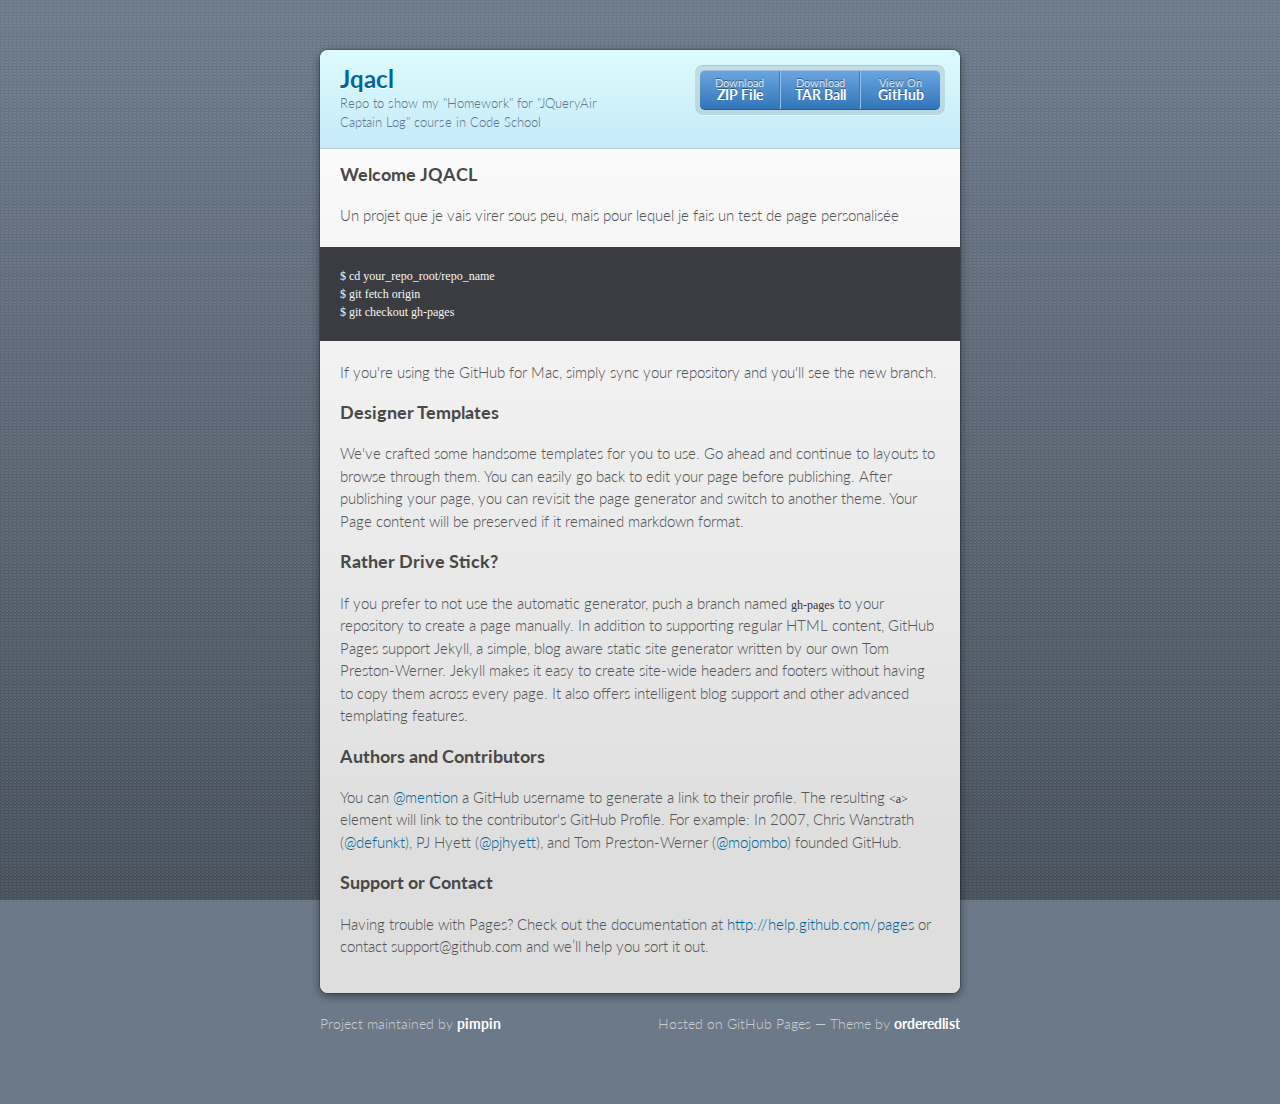
<file: index.html>
<!doctype html>
<html>
  <head>
    <meta charset="utf-8">
    <meta http-equiv="X-UA-Compatible" content="chrome=1">
    <title>Jqacl by pimpin</title>

    <link rel="stylesheet" href="stylesheets/styles.css">
    <link rel="stylesheet" href="stylesheets/pygment_trac.css">
    <script src="javascripts/scale.fix.js"></script>
    <meta name="viewport" content="width=device-width, initial-scale=1, user-scalable=no">

    <!--[if lt IE 9]>
    <script src="//html5shiv.googlecode.com/svn/trunk/html5.js"></script>
    <![endif]-->
  </head>
  <body>
    <div class="wrapper">
      <header>
        <h1>Jqacl</h1>
<p>Repo to show my &quot;Homework&quot; for &quot;JQueryAir Captain Log&quot; course in Code School</p>
        <p class="view"><a href="https://github.com/pimpin/JQACL">View the Project on GitHub <small>pimpin/JQACL</small></a></p>
        <ul>
          <li><a href="https://github.com/pimpin/JQACL/zipball/master">Download <strong>ZIP File</strong></a></li>
          <li><a href="https://github.com/pimpin/JQACL/tarball/master">Download <strong>TAR Ball</strong></a></li>
          <li><a href="https://github.com/pimpin/JQACL">View On <strong>GitHub</strong></a></li>
        </ul>
      </header>
      <section>
        <h3>Welcome JQACL</h3>

<p>Un projet que je vais virer sous peu, mais pour lequel je fais un test de page personalisée</p>

<pre><code>$ cd your_repo_root/repo_name
$ git fetch origin
$ git checkout gh-pages
</code></pre>

<p>If you're using the GitHub for Mac, simply sync your repository and you'll see the new branch.</p>

<h3>Designer Templates</h3>

<p>We've crafted some handsome templates for you to use. Go ahead and continue to layouts to browse through them. You can easily go back to edit your page before publishing. After publishing your page, you can revisit the page generator and switch to another theme. Your Page content will be preserved if it remained markdown format.</p>

<h3>Rather Drive Stick?</h3>

<p>If you prefer to not use the automatic generator, push a branch named <code>gh-pages</code> to your repository to create a page manually. In addition to supporting regular HTML content, GitHub Pages support Jekyll, a simple, blog aware static site generator written by our own Tom Preston-Werner. Jekyll makes it easy to create site-wide headers and footers without having to copy them across every page. It also offers intelligent blog support and other advanced templating features.</p>

<h3>Authors and Contributors</h3>

<p>You can <a href="https://github.com/blog/821" class="user-mention">@mention</a> a GitHub username to generate a link to their profile. The resulting <code>&lt;a&gt;</code> element will link to the contributor's GitHub Profile. For example: In 2007, Chris Wanstrath (<a href="https://github.com/defunkt" class="user-mention">@defunkt</a>), PJ Hyett (<a href="https://github.com/pjhyett" class="user-mention">@pjhyett</a>), and Tom Preston-Werner (<a href="https://github.com/mojombo" class="user-mention">@mojombo</a>) founded GitHub.</p>

<h3>Support or Contact</h3>

<p>Having trouble with Pages? Check out the documentation at <a href="http://help.github.com/pages">http://help.github.com/pages</a> or contact support@github.com and we’ll help you sort it out.</p>
      </section>
    </div>
    <footer>
      <p>Project maintained by <a href="https://github.com/pimpin">pimpin</a></p>
      <p>Hosted on GitHub Pages &mdash; Theme by <a href="https://github.com/orderedlist">orderedlist</a></p>
    </footer>
    <!--[if !IE]><script>fixScale(document);</script><!--<![endif]-->
    
  </body>
</html>
</file>
<file: stylesheets/styles.css>
@import url(https://fonts.googleapis.com/css?family=Lato:300italic,700italic,300,700);
html {
  background: #6C7989;
  background: #6c7989 -webkit-gradient(linear, 50% 0%, 50% 100%, color-stop(0%, #6c7989), color-stop(100%, #434b55)) fixed;
  background: #6c7989 -webkit-linear-gradient(#6c7989, #434b55) fixed;
  background: #6c7989 -moz-linear-gradient(#6c7989, #434b55) fixed;
  background: #6c7989 -o-linear-gradient(#6c7989, #434b55) fixed;
  background: #6c7989 -ms-linear-gradient(#6c7989, #434b55) fixed;
  background: #6c7989 linear-gradient(#6c7989, #434b55) fixed;
}

body {
  padding: 50px 0;
  margin: 0;
  font: 14px/1.5 Lato, "Helvetica Neue", Helvetica, Arial, sans-serif;
  color: #555;
  font-weight: 300;
  background: url('[data-uri]') fixed;
}

.wrapper {
  width: 640px;
  margin: 0 auto;
  background: #DEDEDE;
  -moz-border-radius: 8px;
  -webkit-border-radius: 8px;
  -o-border-radius: 8px;
  -ms-border-radius: 8px;
  -khtml-border-radius: 8px;
  border-radius: 8px;
  -moz-box-shadow: rgba(0, 0, 0, 0.2) 0 0 0 1px, rgba(0, 0, 0, 0.45) 0 3px 10px;
  -webkit-box-shadow: rgba(0, 0, 0, 0.2) 0 0 0 1px, rgba(0, 0, 0, 0.45) 0 3px 10px;
  -o-box-shadow: rgba(0, 0, 0, 0.2) 0 0 0 1px, rgba(0, 0, 0, 0.45) 0 3px 10px;
  box-shadow: rgba(0, 0, 0, 0.2) 0 0 0 1px, rgba(0, 0, 0, 0.45) 0 3px 10px;
}

header, section, footer {
  display: block;
}

a {
  color: #069;
  text-decoration: none;
}

p {
  margin: 0 0 20px;
  padding: 0;
}

strong {
  color: #222;
  font-weight: 700;
}

header {
  -moz-border-radius: 8px 8px 0 0;
  -webkit-border-radius: 8px 8px 0 0;
  -o-border-radius: 8px 8px 0 0;
  -ms-border-radius: 8px 8px 0 0;
  -khtml-border-radius: 8px 8px 0 0;
  border-radius: 8px 8px 0 0;
  background: #C6EAFA;
  background: -webkit-gradient(linear, 50% 0%, 50% 100%, color-stop(0%, #ddfbfc), color-stop(100%, #c6eafa));
  background: -webkit-linear-gradient(#ddfbfc, #c6eafa);
  background: -moz-linear-gradient(#ddfbfc, #c6eafa);
  background: -o-linear-gradient(#ddfbfc, #c6eafa);
  background: -ms-linear-gradient(#ddfbfc, #c6eafa);
  background: linear-gradient(#ddfbfc, #c6eafa);
  position: relative;
  padding: 15px 20px;
  border-bottom: 1px solid #B2D2E1;
}
header h1 {
  margin: 0;
  padding: 0;
  font-size: 24px;
  line-height: 1.2;
  color: #069;
  text-shadow: rgba(255, 255, 255, 0.9) 0 1px 0;
}
header.without-description h1 {
  margin: 10px 0;
}
header p {
  margin: 0;
  color: #61778B;
  width: 300px;
  font-size: 13px;
}
header p.view {
  display: none;
  font-weight: 700;
  text-shadow: rgba(255, 255, 255, 0.9) 0 1px 0;
  -webkit-font-smoothing: antialiased;
}
header p.view a {
  color: #06c;
}
header p.view small {
  font-weight: 400;
}
header ul {
  margin: 0;
  padding: 0;
  list-style: none;
  position: absolute;
  z-index: 1;
  right: 20px;
  top: 20px;
  height: 38px;
  padding: 1px 0;
  background: #5198DF;
  background: -webkit-gradient(linear, 50% 0%, 50% 100%, color-stop(0%, #77b9fb), color-stop(100%, #3782cd));
  background: -webkit-linear-gradient(#77b9fb, #3782cd);
  background: -moz-linear-gradient(#77b9fb, #3782cd);
  background: -o-linear-gradient(#77b9fb, #3782cd);
  background: -ms-linear-gradient(#77b9fb, #3782cd);
  background: linear-gradient(#77b9fb, #3782cd);
  border-radius: 5px;
  -moz-box-shadow: inset rgba(255, 255, 255, 0.45) 0 1px 0, inset rgba(0, 0, 0, 0.2) 0 -1px 0;
  -webkit-box-shadow: inset rgba(255, 255, 255, 0.45) 0 1px 0, inset rgba(0, 0, 0, 0.2) 0 -1px 0;
  -o-box-shadow: inset rgba(255, 255, 255, 0.45) 0 1px 0, inset rgba(0, 0, 0, 0.2) 0 -1px 0;
  box-shadow: inset rgba(255, 255, 255, 0.45) 0 1px 0, inset rgba(0, 0, 0, 0.2) 0 -1px 0;
  width: 240px;
}
header ul:before {
  content: '';
  position: absolute;
  z-index: -1;
  left: -5px;
  top: -4px;
  right: -5px;
  bottom: -6px;
  background: rgba(0, 0, 0, 0.1);
  -moz-border-radius: 8px;
  -webkit-border-radius: 8px;
  -o-border-radius: 8px;
  -ms-border-radius: 8px;
  -khtml-border-radius: 8px;
  border-radius: 8px;
  -moz-box-shadow: rgba(0, 0, 0, 0.2) 0 -1px 0, inset rgba(255, 255, 255, 0.7) 0 -1px 0;
  -webkit-box-shadow: rgba(0, 0, 0, 0.2) 0 -1px 0, inset rgba(255, 255, 255, 0.7) 0 -1px 0;
  -o-box-shadow: rgba(0, 0, 0, 0.2) 0 -1px 0, inset rgba(255, 255, 255, 0.7) 0 -1px 0;
  box-shadow: rgba(0, 0, 0, 0.2) 0 -1px 0, inset rgba(255, 255, 255, 0.7) 0 -1px 0;
}
header ul li {
  width: 79px;
  float: left;
  border-right: 1px solid #3A7CBE;
  height: 38px;
}
header ul li + li {
  width: 78px;
  border-left: 1px solid #8BBEF3;
}
header ul li + li + li {
  border-right: none;
  width: 79px;
}
header ul a {
  line-height: 1;
  font-size: 11px;
  color: #fff;
  color: rgba(255, 255, 255, 0.8);
  display: block;
  text-align: center;
  font-weight: 400;
  padding-top: 6px;
  height: 40px;
  text-shadow: rgba(0, 0, 0, 0.4) 0 -1px 0;
}
header ul a strong {
  font-size: 14px;
  display: block;
  color: #fff;
  -webkit-font-smoothing: antialiased;
}

section {
  padding: 15px 20px;
  font-size: 15px;
  border-top: 1px solid #fff;
  background: -webkit-gradient(linear, 50% 0%, 50% 700, color-stop(0%, #fafafa), color-stop(100%, #dedede));
  background: -webkit-linear-gradient(#fafafa, #dedede 700px);
  background: -moz-linear-gradient(#fafafa, #dedede 700px);
  background: -o-linear-gradient(#fafafa, #dedede 700px);
  background: -ms-linear-gradient(#fafafa, #dedede 700px);
  background: linear-gradient(#fafafa, #dedede 700px);
  -moz-border-radius: 0 0 8px 8px;
  -webkit-border-radius: 0 0 8px 8px;
  -o-border-radius: 0 0 8px 8px;
  -ms-border-radius: 0 0 8px 8px;
  -khtml-border-radius: 0 0 8px 8px;
  border-radius: 0 0 8px 8px;
  position: relative;
}

h1, h2, h3, h4, h5, h6 {
  color: #222;
  padding: 0;
  margin: 0 0 20px;
  line-height: 1.2;
}

p, ul, ol, table, pre, dl {
  margin: 0 0 20px;
}

h1, h2, h3 {
  line-height: 1.1;
}

h1 {
  font-size: 28px;
}

h2 {
  color: #393939;
}

h3, h4, h5, h6 {
  color: #494949;
}

blockquote {
  margin: 0 -20px 20px;
  padding: 15px 20px 1px 40px;
  font-style: italic;
  background: #ccc;
  background: rgba(0, 0, 0, 0.06);
  color: #222;
}

img {
  max-width:100%;
}

code, pre {
  font-family: Monaco, Bitstream Vera Sans Mono, Lucida Console, Terminal;
  color: #333;
  font-size: 12px;
}

pre {
  padding: 20px;
  background: #3A3C42;
  color: #f8f8f2;
  margin: 0 -20px 20px;
  overflow-x:auto;
}
pre code {
  color: #f8f8f2;
}
li pre {
  margin-left: -60px;
  padding-left: 60px;
}

table {
  width: 100%;
  border-collapse: collapse;
}

th, td {
  text-align: left;
  padding: 5px 10px;
  border-bottom: 1px solid #aaa;
}

dt {
  color: #222;
  font-weight: 700;
}

th {
  color: #222;
}

small {
  font-size: 11px;
}

hr {
  border: 0;
  background: #aaa;
  height: 1px;
  margin: 0 0 20px;
}

footer {
  width: 640px;
  margin: 0 auto;
  padding: 20px 0 0;
  color: #ccc;
  overflow: hidden;
}
footer a {
  color: #fff;
  font-weight: bold;
}
footer p {
  float: left;
}
footer p + p {
  float: right;
}

@media print, screen and (max-width: 740px) {
  body {
    padding: 0;
  }

  .wrapper {
    -moz-border-radius: 0;
    -webkit-border-radius: 0;
    -o-border-radius: 0;
    -ms-border-radius: 0;
    -khtml-border-radius: 0;
    border-radius: 0;
    -moz-box-shadow: none;
    -webkit-box-shadow: none;
    -o-box-shadow: none;
    box-shadow: none;
    width: 100%;
  }

  footer {
    -moz-border-radius: 0;
    -webkit-border-radius: 0;
    -o-border-radius: 0;
    -ms-border-radius: 0;
    -khtml-border-radius: 0;
    border-radius: 0;
    padding: 20px;
    width: auto;
  }
  footer p {
    float: none;
    margin: 0;
  }
  footer p + p {
    float: none;
  }
}
@media print, screen and (max-width:580px) {
  header ul {
    display: none;
  }

  header p.view {
    display: block;
  }

  header p {
    width: 100%;
  }
}
@media print {
  header p.view a small:before {
    content: 'at http://github.com/';
  }
}
</file>
<file: stylesheets/pygment_trac.css>
.highlight .hll { background-color: #49483e }
.highlight  { background: #3A3C42; color: #f8f8f2 }
.highlight .c { color: #75715e } /* Comment */
.highlight .err { color: #960050; background-color: #1e0010 } /* Error */
.highlight .k { color: #66d9ef } /* Keyword */
.highlight .l { color: #ae81ff } /* Literal */
.highlight .n { color: #f8f8f2 } /* Name */
.highlight .o { color: #f92672 } /* Operator */
.highlight .p { color: #f8f8f2 } /* Punctuation */
.highlight .cm { color: #75715e } /* Comment.Multiline */
.highlight .cp { color: #75715e } /* Comment.Preproc */
.highlight .c1 { color: #75715e } /* Comment.Single */
.highlight .cs { color: #75715e } /* Comment.Special */
.highlight .ge { font-style: italic } /* Generic.Emph */
.highlight .gs { font-weight: bold } /* Generic.Strong */
.highlight .kc { color: #66d9ef } /* Keyword.Constant */
.highlight .kd { color: #66d9ef } /* Keyword.Declaration */
.highlight .kn { color: #f92672 } /* Keyword.Namespace */
.highlight .kp { color: #66d9ef } /* Keyword.Pseudo */
.highlight .kr { color: #66d9ef } /* Keyword.Reserved */
.highlight .kt { color: #66d9ef } /* Keyword.Type */
.highlight .ld { color: #e6db74 } /* Literal.Date */
.highlight .m { color: #ae81ff } /* Literal.Number */
.highlight .s { color: #e6db74 } /* Literal.String */
.highlight .na { color: #a6e22e } /* Name.Attribute */
.highlight .nb { color: #f8f8f2 } /* Name.Builtin */
.highlight .nc { color: #a6e22e } /* Name.Class */
.highlight .no { color: #66d9ef } /* Name.Constant */
.highlight .nd { color: #a6e22e } /* Name.Decorator */
.highlight .ni { color: #f8f8f2 } /* Name.Entity */
.highlight .ne { color: #a6e22e } /* Name.Exception */
.highlight .nf { color: #a6e22e } /* Name.Function */
.highlight .nl { color: #f8f8f2 } /* Name.Label */
.highlight .nn { color: #f8f8f2 } /* Name.Namespace */
.highlight .nx { color: #a6e22e } /* Name.Other */
.highlight .py { color: #f8f8f2 } /* Name.Property */
.highlight .nt { color: #f92672 } /* Name.Tag */
.highlight .nv { color: #f8f8f2 } /* Name.Variable */
.highlight .ow { color: #f92672 } /* Operator.Word */
.highlight .w { color: #f8f8f2 } /* Text.Whitespace */
.highlight .mf { color: #ae81ff } /* Literal.Number.Float */
.highlight .mh { color: #ae81ff } /* Literal.Number.Hex */
.highlight .mi { color: #ae81ff } /* Literal.Number.Integer */
.highlight .mo { color: #ae81ff } /* Literal.Number.Oct */
.highlight .sb { color: #e6db74 } /* Literal.String.Backtick */
.highlight .sc { color: #e6db74 } /* Literal.String.Char */
.highlight .sd { color: #e6db74 } /* Literal.String.Doc */
.highlight .s2 { color: #e6db74 } /* Literal.String.Double */
.highlight .se { color: #ae81ff } /* Literal.String.Escape */
.highlight .sh { color: #e6db74 } /* Literal.String.Heredoc */
.highlight .si { color: #e6db74 } /* Literal.String.Interpol */
.highlight .sx { color: #e6db74 } /* Literal.String.Other */
.highlight .sr { color: #e6db74 } /* Literal.String.Regex */
.highlight .s1 { color: #e6db74 } /* Literal.String.Single */
.highlight .ss { color: #e6db74 } /* Literal.String.Symbol */
.highlight .bp { color: #f8f8f2 } /* Name.Builtin.Pseudo */
.highlight .vc { color: #f8f8f2 } /* Name.Variable.Class */
.highlight .vg { color: #f8f8f2 } /* Name.Variable.Global */
.highlight .vi { color: #f8f8f2 } /* Name.Variable.Instance */
.highlight .il { color: #ae81ff } /* Literal.Number.Integer.Long */
</file>
